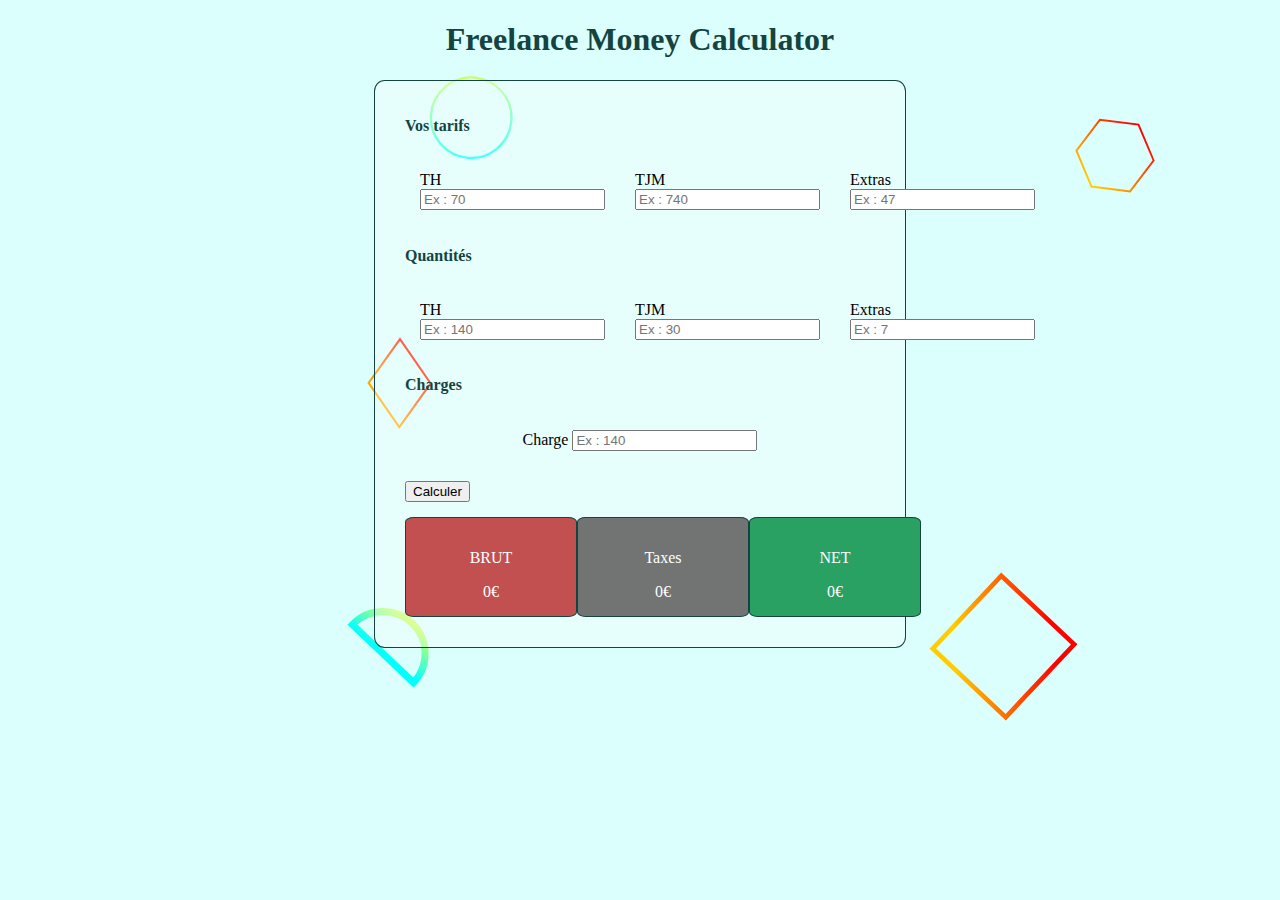
<file: index.html>
<!DOCTYPE html>
<html lang="fr-Fr">
<head>
    <meta charset="UTF-8">
    <meta http-equiv="X-UA-Compatible" content="IE=edge">
    <meta name="viewport" content="width=device-width, initial-scale=1.0">
    <title>Freelance Money</title>

    <link href="https://cdn.jsdelivr.net/npm/bootstrap@5.0.2/dist/css/bootstrap.min.css" rel="stylesheet" integrity="sha384-EVSTQN3/azprG1Anm3QDgpJLIm9Nao0Yz1ztcQTwFspd3yD65VohhpuuCOmLASjC" crossorigin="anonymous">
    <link rel="stylesheet" href="./FreelanceMoney.css">
</head>

<body>
    <header>
        <h1>Freelance Money Calculator</h1>
    </header>
    <form class="formCalcul shadow" id="formCalculGain">
        <div class="sectionCalcul pricing">
            <h4>Vos tarifs</h4>
            <div class="form-container">
                <div class="form-field">
                    <label class="form-text">TH</label>
                    <input class="form-control" name="TH" type="number" placeholder="Ex : 70"/>
                </div>
                <div class="form-field">
                    <label class="form-text">TJM</label>
                    <input class="form-control" name="TJM" type="number" placeholder="Ex : 740"/>
                </div>
                <div class="form-field">
                    <label class="form-text">Extras</label>
                    <input class="form-control" name="Extras" type="number" placeholder="Ex : 47"/>
                </div>
            </div>
        </div>
        <div class="sectionCalcul qte">
            <h4>Quantités</h4>
            <div class="form-container">
                <div class="form-field">
                    <label class="form-text">TH</label>
                    <input class="form-control" name="QteTH" type="number" placeholder="Ex : 140"/>
                </div>
                <div class="form-field">
                    <label class="form-text">TJM</label>
                    <input class="form-control" name="QteTJM" type="number" placeholder="Ex : 30"/>
                </div>
                <div class="form-field">
                    <label class="form-text">Extras</label>
                    <input class="form-control" name="QteExtras" type="number" placeholder="Ex : 7"/>
                </div>
            </div>
        </div>
        <div class="sectionCalcul fees"><!-- fees veut dire charges -->
            <h4>Charges</h4>
            <div class="form-container">
                <div class="form-field">
                    <label class="form-text">Charge </label>
                    <input class="form-control" name="Charges" type="number" placeholder="Ex : 140"/>
                </div>
            </div>
        </div>
        <div class="sectionCalcul validation text-center">
            <button id="buttonValidation" type="button" class="btn btn-primary">Calculer</button>
        </div>
        
        <div class="sectionCalcul result">
            <div class="form-container">
                <div class="resultDiv resultBrut">
                    <p>BRUT</p>
                    <span id="resultatBrut">0€</span>
                </div>
                <div class="resultDiv resultDifference">
                    <p>Taxes</p>
                    <span id="resultatDifference">0€</span>
                </div>
                <div class="resultDiv resultNet">
                    <p>NET</p>
                    <span id="resultatNet">0€</span>
                </div>
            </div>
        </div>
    </form>

    <script src="https://cdn.jsdelivr.net/npm/bootstrap@5.0.2/dist/js/bootstrap.bundle.min.js" integrity="sha384-MrcW6ZMFYlzcLA8Nl+NtUVF0sA7MsXsP1UyJoMp4YLEuNSfAP+JcXn/tWtIaxVXM" crossorigin="anonymous"></script>
    <script src="./FreelanceMoney.js"></script>
</body>
</html>
</file>
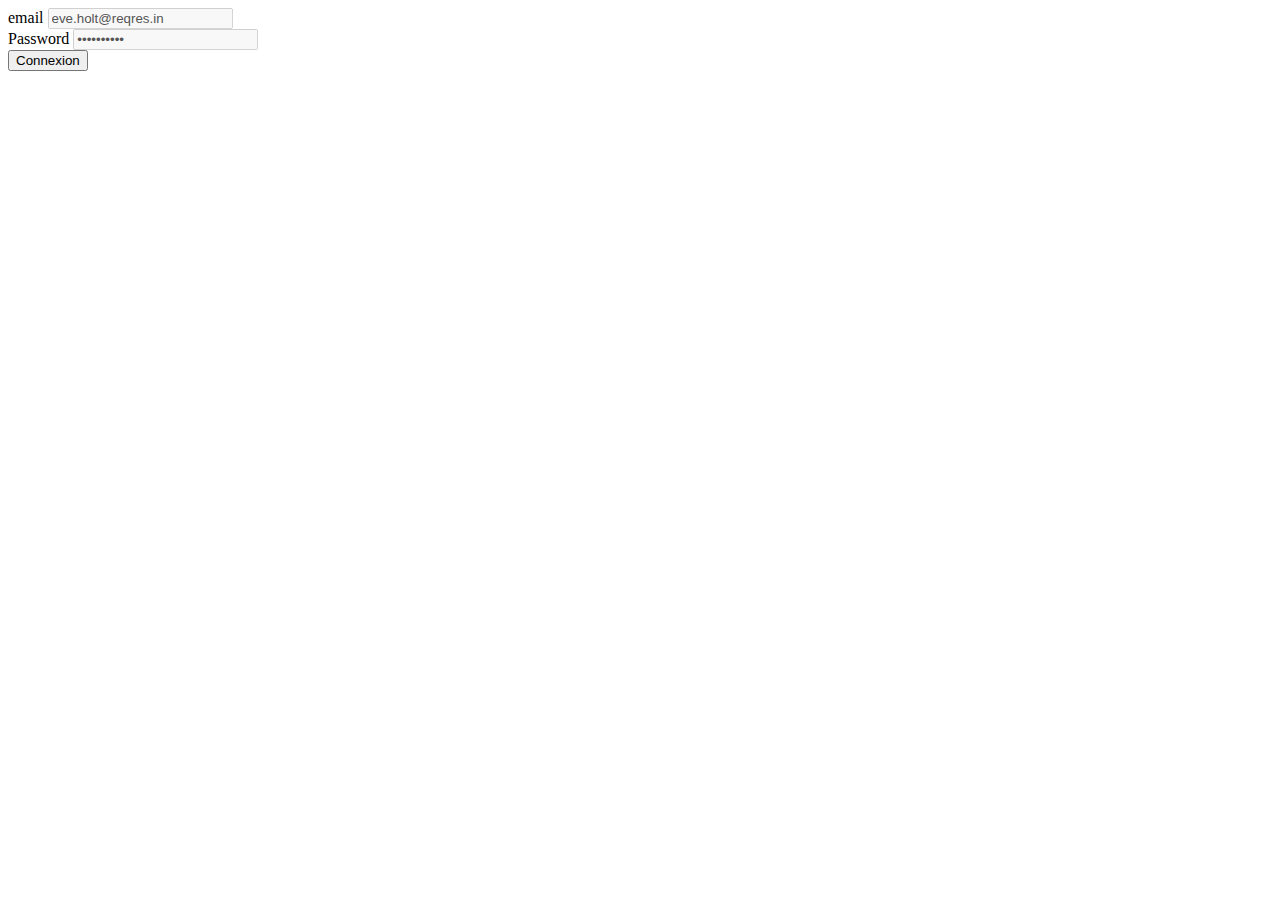
<file: ExerciceDefiAjax/index.html>
<!doctype html>
<html lang="fr">

<head>
    <meta charset="utf-8">
    <link rel="stylesheet" href="https://stackpath.bootstrapcdn.com/bootstrap/4.5.0/css/bootstrap.min.css"
        integrity="sha384-9aIt2nRpC12Uk9gS9baDl411NQApFmC26EwAOH8WgZl5MYYxFfc+NcPb1dKGj7Sk" crossorigin="anonymous">
    <title>Connexion</title>
    <style>
        .container-fluid {
            height: 100vh;
        }
    </style>
</head>

<body>
    <div class="container-fluid">
        <div class="row no-gutters justify-content-center align-item-center">
            <div class="col-4">
                <form>
                    <div class="form-group">
                        <label for="mail">email</label>
                        <input type="mail" name="mail" class="form-control" id="mail" value="eve.holt@reqres.in"
                            disabled>
                    </div>
                    <div class="form-group">
                        <label for="psw">Password</label>
                        <input type="password" name="psw" class="form-control" id="psw" value="cityslicka" disabled>
                    </div>
                    <button type="button" class="btn btn-primary"
                        onclick="sendForm(mail.value, psw.value)">Connexion</button>
                </form>
            </div>
        </div>
    </div>
</body>

<script src="script.js"></script>
<script src="https://code.jquery.com/jquery-3.5.1.slim.min.js"
    integrity="sha384-DfXdz2htPH0lsSSs5nCTpuj/zy4C+OGpamoFVy38MVBnE+IbbVYUew+OrCXaRkfj"
    crossorigin="anonymous"></script>
<script src="https://cdn.jsdelivr.net/npm/popper.js@1.16.0/dist/umd/popper.min.js"
    integrity="sha384-Q6E9RHvbIyZFJoft+2mJbHaEWldlvI9IOYy5n3zV9zzTtmI3UksdQRVvoxMfooAo"
    crossorigin="anonymous"></script>
<script src="https://stackpath.bootstrapcdn.com/bootstrap/4.5.0/js/bootstrap.min.js"
    integrity="sha384-OgVRvuATP1z7JjHLkuOU7Xw704+h835Lr+6QL9UvYjZE3Ipu6Tp75j7Bh/kR0JKI"
    crossorigin="anonymous"></script>

</html>
</file>
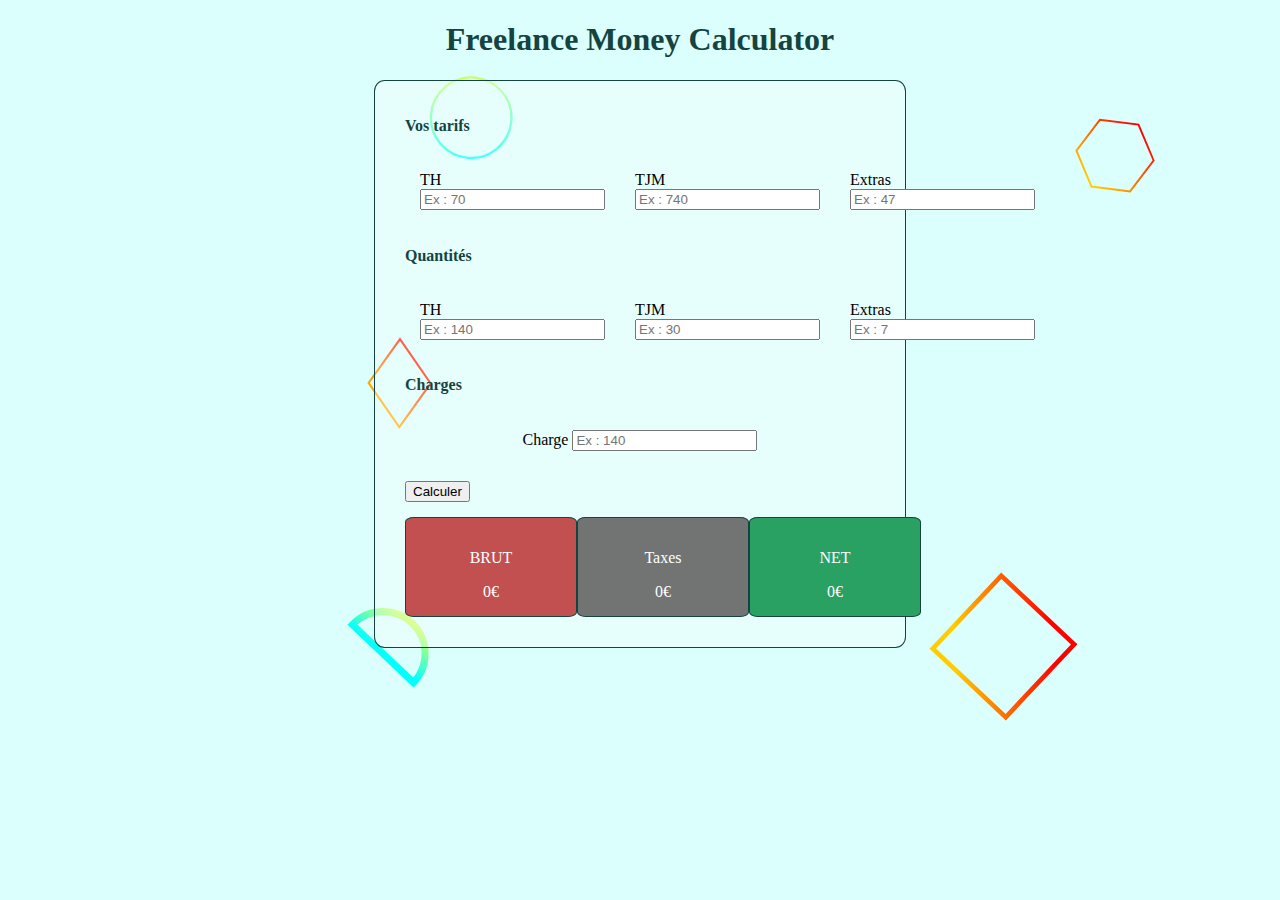
<file: FreelanceMoney.html>
<!DOCTYPE html>
<html lang="fr-Fr">
<head>
    <meta charset="UTF-8">
    <meta http-equiv="X-UA-Compatible" content="IE=edge">
    <meta name="viewport" content="width=device-width, initial-scale=1.0">
    <title>Freelance Money</title>

    <link href="https://cdn.jsdelivr.net/npm/bootstrap@5.0.2/dist/css/bootstrap.min.css" rel="stylesheet" integrity="sha384-EVSTQN3/azprG1Anm3QDgpJLIm9Nao0Yz1ztcQTwFspd3yD65VohhpuuCOmLASjC" crossorigin="anonymous">
    <link rel="stylesheet" href="./FreelanceMoney.css">
</head>

<body>
    <header>
        <h1>Freelance Money Calculator</h1>
    </header>
    <form class="formCalcul shadow" id="formCalculGain">
        <div class="sectionCalcul pricing">
            <h4>Vos tarifs</h4>
            <div class="form-container">
                <div class="form-field">
                    <label class="form-text">TH</label>
                    <input class="form-control" name="TH" type="number" placeholder="Ex : 70"/>
                </div>
                <div class="form-field">
                    <label class="form-text">TJM</label>
                    <input class="form-control" name="TJM" type="number" placeholder="Ex : 740"/>
                </div>
                <div class="form-field">
                    <label class="form-text">Extras</label>
                    <input class="form-control" name="Extras" type="number" placeholder="Ex : 47"/>
                </div>
            </div>
        </div>
        <div class="sectionCalcul qte">
            <h4>Quantités</h4>
            <div class="form-container">
                <div class="form-field">
                    <label class="form-text">TH</label>
                    <input class="form-control" name="QteTH" type="number" placeholder="Ex : 140"/>
                </div>
                <div class="form-field">
                    <label class="form-text">TJM</label>
                    <input class="form-control" name="QteTJM" type="number" placeholder="Ex : 30"/>
                </div>
                <div class="form-field">
                    <label class="form-text">Extras</label>
                    <input class="form-control" name="QteExtras" type="number" placeholder="Ex : 7"/>
                </div>
            </div>
        </div>
        <div class="sectionCalcul fees"><!-- fees veut dire charges -->
            <h4>Charges</h4>
            <div class="form-container">
                <div class="form-field">
                    <label class="form-text">Charge </label>
                    <input class="form-control" name="Charges" type="number" placeholder="Ex : 140"/>
                </div>
            </div>
        </div>
        <div class="sectionCalcul validation text-center">
            <button id="buttonValidation" type="button" class="btn btn-primary">Calculer</button>
        </div>
        
        <div class="sectionCalcul result">
            <div class="form-container">
                <div class="resultDiv resultBrut">
                    <p>BRUT</p>
                    <span id="resultatBrut">0€</span>
                </div>
                <div class="resultDiv resultDifference">
                    <p>Taxes</p>
                    <span id="resultatDifference">0€</span>
                </div>
                <div class="resultDiv resultNet">
                    <p>NET</p>
                    <span id="resultatNet">0€</span>
                </div>
            </div>
        </div>
    </form>

    <script src="./FreelanceMoney.js"></script>
</body>
</html>
</file>
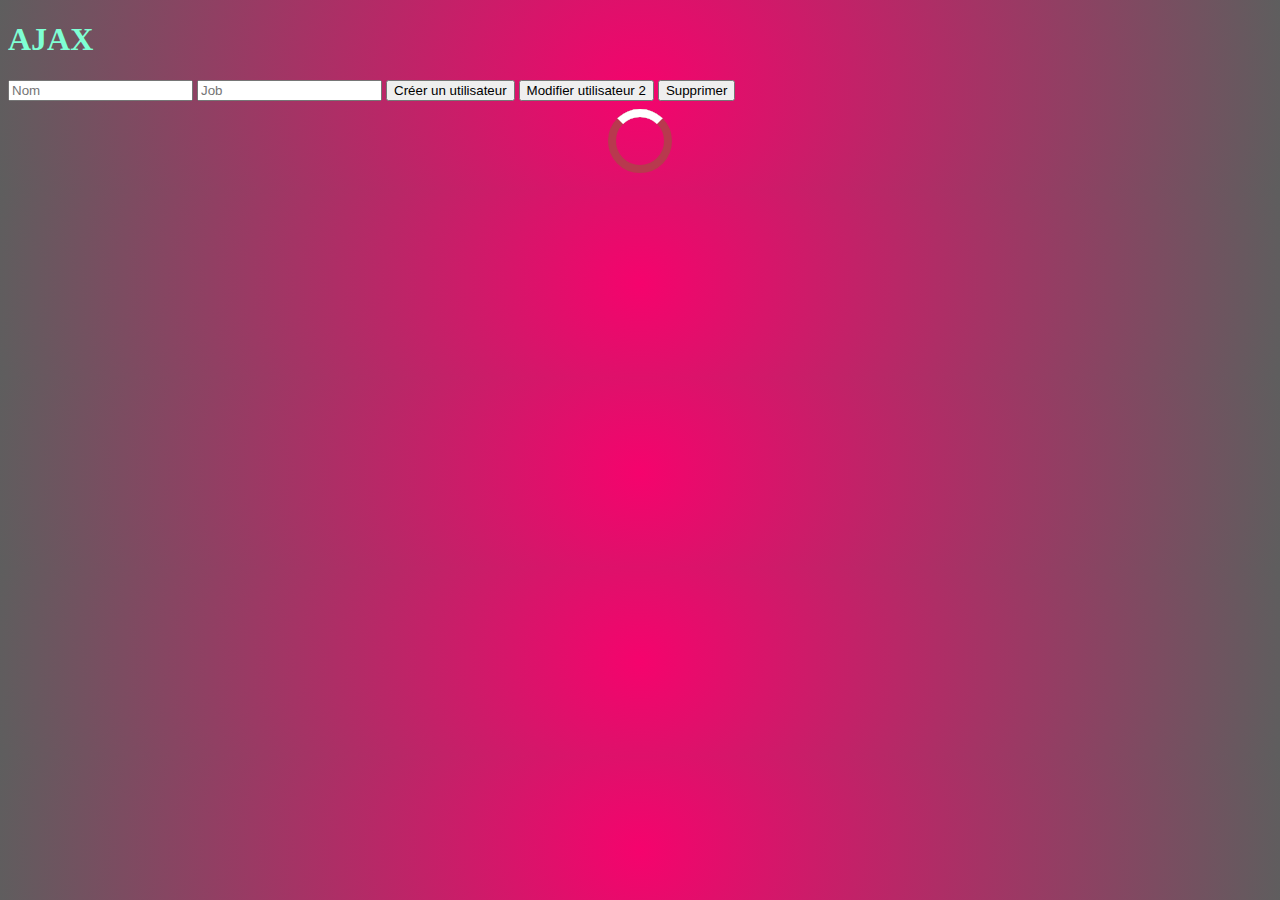
<file: Ajax/ajax.html>
<!DOCTYPE html>
<html lang="fr-FR">
<head>
    <meta charset="UTF-8">
    <meta http-equiv="X-UA-Compatible" content="IE=edge">
    <meta name="viewport" content="width=device-width, initial-scale=1.0">
    <title>AJAX</title>
    <link rel="stylesheet" href="./ajax.css">
</head>
<body>
    <header>
        <h1>AJAX</h1>
    </header>

    <input id="nom" placeholder="Nom">
    <input id="job" placeholder="Job">
    <button onclick="createUserApiFetch()">Créer un utilisateur</button>
    <button onclick="editUserApiFetch()">Modifier utilisateur 2</button>
    <button onclick="deleteUser()">Supprimer</button>
    <!-- <input type="number" id="numberPageUsers">
    <button onclick="ShowUsers()">Afficher les utilisateurs</button> -->
    <div class="users-container" id="allUtilisateurs">
        <div class="lds-ring"><div></div><div></div><div></div><div></div></div>;
        <i>...</i>
    </div>

    <div id="pagination" class="myPagination"></div>

    <script src="./ajax.js"></script>
</body>
</html>
</file>
<file: FreelanceMoney.css>
.formCalcul .sectionCalcul{
    margin : 15px;
}

.form-container {
    display: flex;
    justify-content: space-around;
}

h1{
    text-align: center;
}

h1, h4{
    color: #154440;
}

.formCalcul{
    padding:15px;
    border: solid 1px #154440;
    border-radius: 2%;
    max-width: 500px;
    margin:auto;
    background-color: rgb(255,255,255,0.3);
}

.form-container div{
    padding: 15px;
}

body{
    background-color: #DBFFFC;
    background-image: url("data:image/svg+xml,%3Csvg xmlns='http://www.w3.org/2000/svg' viewBox='0 0 1600 900'%3E%3Cdefs%3E%3ClinearGradient id='a' x1='0' x2='0' y1='1' y2='0' gradientTransform='rotate(350,0.5,0.5)'%3E%3Cstop offset='0' stop-color='%230FF'/%3E%3Cstop offset='1' stop-color='%23CF6'/%3E%3C/linearGradient%3E%3ClinearGradient id='b' x1='0' x2='0' y1='0' y2='1' gradientTransform='rotate(42,0.5,0.5)'%3E%3Cstop offset='0' stop-color='%23F00'/%3E%3Cstop offset='1' stop-color='%23FC0'/%3E%3C/linearGradient%3E%3C/defs%3E%3Cg fill='%23FFF' fill-opacity='0' stroke-miterlimit='10'%3E%3Cg stroke='url(%23a)' stroke-width='6.93'%3E%3Cpath transform='translate(-57.75 4.800000000000001) rotate(0.75 1409 581) scale(0.9807849999999999)' d='M1409 581 1450.35 511 1490 581z'/%3E%3Ccircle stroke-width='2.3100000000000005' transform='translate(-64.5 42) rotate(5.1 800 450) scale(1.006902)' cx='500' cy='100' r='40'/%3E%3Cpath transform='translate(13.8 -58.5) rotate(43.5 401 736) scale(1.006902)' d='M400.86 735.5h-83.73c0-23.12 18.74-41.87 41.87-41.87S400.86 712.38 400.86 735.5z'/%3E%3C/g%3E%3Cg stroke='url(%23b)' stroke-width='2.1'%3E%3Cpath transform='translate(252 -1.8000000000000007) rotate(0.4500000000000002 150 345) scale(0.9875949999999999)' d='M149.8 345.2 118.4 389.8 149.8 434.4 181.2 389.8z'/%3E%3Crect stroke-width='4.620000000000001' transform='translate(-85.5 -112.5) rotate(43.2 1089 759)' x='1039' y='709' width='100' height='100'/%3E%3Cpath transform='translate(-168 48) rotate(7.199999999999999 1400 132) scale(0.925)' d='M1426.8 132.4 1405.7 168.8 1363.7 168.8 1342.7 132.4 1363.7 96 1405.7 96z'/%3E%3C/g%3E%3C/g%3E%3C/svg%3E");
    background-attachment: fixed;
    background-size: cover;
}

.resultDiv {
    text-align: center;
    font-weight: 500;
    border: solid 1px #154440;
    border-radius: 5%;
    min-width: 140px;
}

.resultBrut{
    background-color: #c25050;
    color:white;
}

.resultDifference{
    background-color: #717473;
    color:white;
}

.resultNet{
    background-color: #28a162;
    color:white;
}
</file>
<file: Ajax/ajax.css>
body {
    background: rgb(245,3,109);
background: radial-gradient(circle, rgba(245,3,109,1) 0%, rgba(94,94,94,1) 100%);
    color: aquamarine;
}

.users-container {
    display: flex;
    justify-content: space-around;
    align-items: flex-end;
}

.myPagination {
    text-align: center;
}

img {
    border-radius: 50%;
}
.myPagination .btn {
    padding: 10px;
    margin: 10px;
    border-radius: 5px;
}

.myPagination .btn.active {
    background-color: aquamarine;
    color: blue;
}


/* loader */
.lds-ring {
    display: inline-block;
    position: relative;
    width: 80px;
    height: 80px;
}

.lds-ring div {
    box-sizing: border-box;
    display: block;
    position: absolute;
    width: 64px;
    height: 64px;
    margin: 8px;
    border: 8px solid #fff;
    border-radius: 50%;
    animation: lds-ring 1.2s cubic-bezier(0.5, 0, 0.5, 1) infinite;
    border-color: #fff transparent transparent transparent;
}

.lds-ring div:nth-child(1) {
    animation-delay: -0.45s;
}

.lds-ring div:nth-child(2) {
    animation-delay: -0.3s;
}

.lds-ring div:nth-child(3) {
    animation-delay: -0.15s;
    border-color: rgb(184, 57, 78);
}


@keyframes lds-ring {
    0% {
        transform: rotate(0deg);
    }

    100% {
        transform: rotate(360deg);
    }
}
</file>
